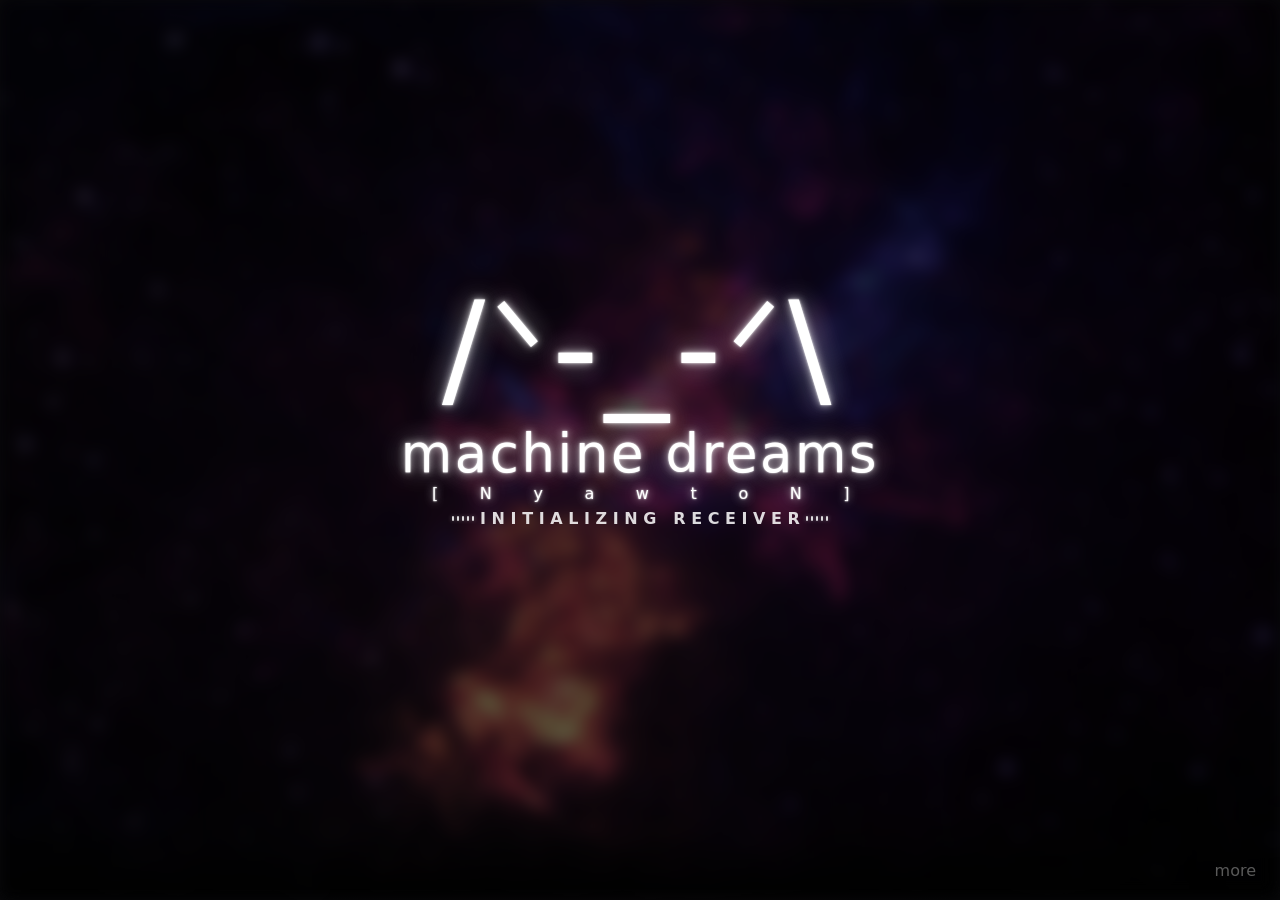
<file: index.html>
<!DOCTYPE html>
<html lang="en">
<head>
    <meta charset="UTF-8">
    <meta name="viewport" content="width=device-width, initial-scale=1.0">
    <title>machine dreams</title>

    <link rel="stylesheet" href="main.css">

    <link rel="apple-touch-icon" sizes="180x180" href="assets/apple-touch-icon.png">
    <link rel="icon" type="image/png" sizes="32x32" href="assets/favicon-32x32.png">
    <link rel="icon" type="image/png" sizes="16x16" href="assets/favicon-16x16.png">
    <link rel="manifest" href="assets/site.webmanifest">
</head>

<body>
<script src="script.js"></script>
<script src="/assets/js/now-playing.js"></script>
<div class="stars"></div>

<div class="bg">
    <video autoplay muted loop playsinline>
        <source src="assets/background.webm" type="video/webm">
    </video>
</div>

    <main>
        <h1>/ᐠ-_-ᐟ\</h1>
        <h2>
            <a href="https://www.youtube.com/watch?v=IM8Cn2k63Ko">machine dreams</a>
        </h2>
        <h3>[NyawtoN]</h3>

    <div class="music">
    <div class="now-playing">

        <div class="visualizer visualizer-left">
            <span></span>
            <span></span>
            <span></span>
            <span></span>
            <span></span>
        </div>

    <span id="now-playing-label">initializing receiver</span>

        <div class="visualizer visualizer-right">
            <span></span>
            <span></span>
            <span></span>
            <span></span>
            <span></span>
        </div>

    </div>

    <div id="now-playing-artist"></div>
    <div id="now-playing-track"></div>
</div>

    </main>
        <a class="about-link" href="/info">
        more
        </a>
</body>
</file>
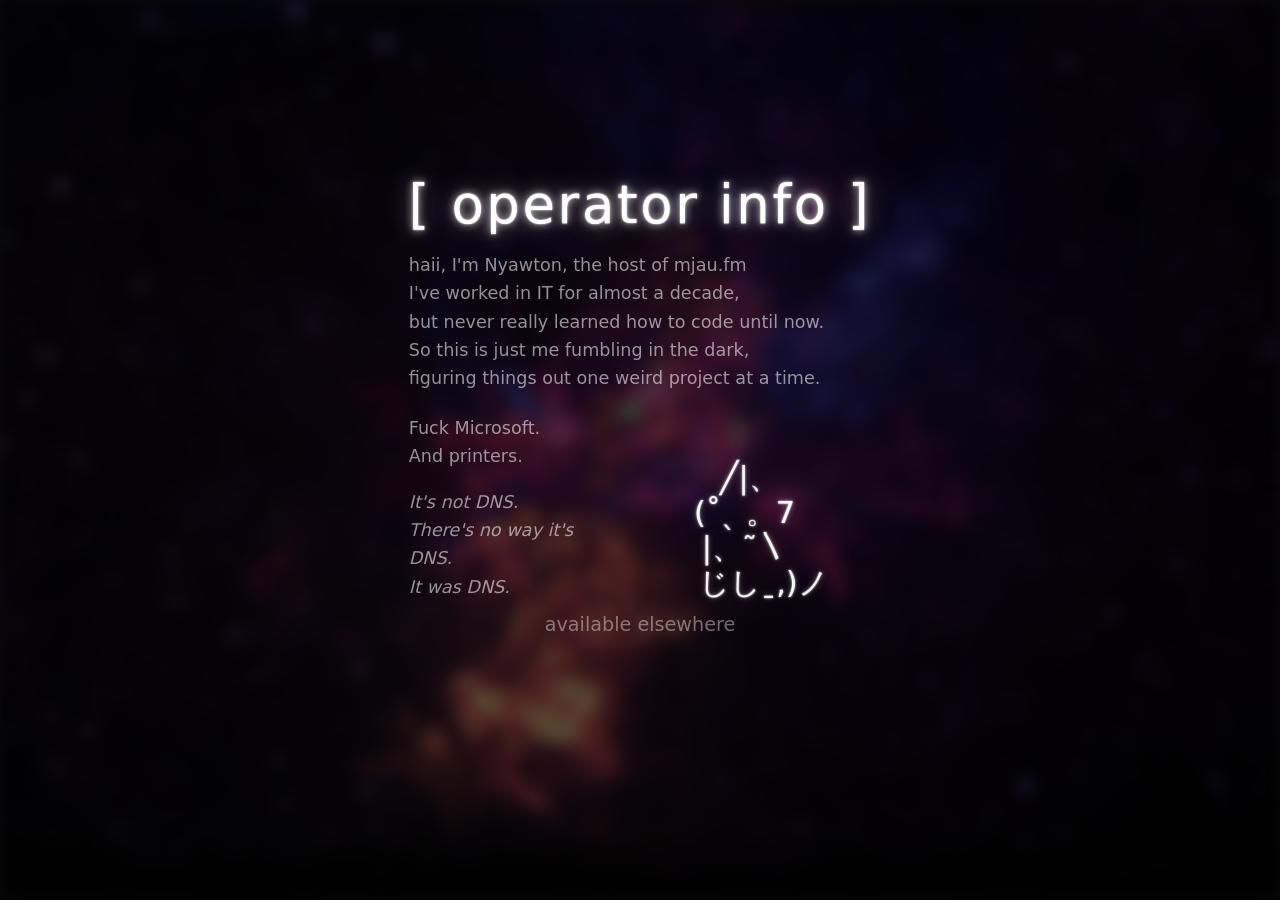
<file: info/index.html>
<!DOCTYPE html>

<html lang="en">

<head>

    <meta charset="UTF-8">

    <title>warning — Mjau FM</title>

    <link rel="stylesheet" href="../main.css">

    <link rel="icon" href="../assets/favicon.png">

</head>

<body>

    <div class="stars"></div>

    <div class="bg">
        <video autoplay muted loop playsinline>
            <source src="../assets/background.webm" type="video/webm">
        </video>
    </div>

    <main>

        <h2>[ operator info ]</h2>

        <p class="info-text">
            haii, I'm Nyawton, the host of mjau.fm <br>
            I've worked in IT for almost a decade, <br>
            but never really learned how to code until now. <br>
            So this is just me fumbling in the dark, <br>
            figuring things out one weird project at a time.
        </p>

        <div class="dns-section">

            <div class="dns-haiku">
                <p class="dns-stanza">
                        Fuck Microsoft.<br>
                        And printers.
                </p>
                <p class="dns-stanza dns-punchline-stanza">
                    <em>
                        It's not DNS.<br>
                        There's no way it's DNS.<br>
                        It was DNS.
                    </em>
                </p>
            </div>

            <pre class="dns-cat">
     ╱|、
    (˚ˎ 。7
    |、˜〵
        じしˍ,)ノ</pre>

        </div>

        <details class="more">
            <summary>available elsewhere</summary>

            <div class="more-links">
                <a href="https://steamcommunity.com/id/nyawton/">steam</a>
                <a href="https://myanimelist.net/animelist/nyawton">anime</a>
                <a href="https://myanimelist.net/mangalist/nyawton">manga</a>
                <a href="https://x.com/nyawton">twitter</a>
                <a href="https://github.com/nyawton/">github</a>
                <a href="https://www.faceit.com/en/players/mjau">faceit</a>
                <a href="https://www.twitch.tv/ZaffeineFM">twitch</a>
                <a href="https://www.tiktok.com/@mjaufm">tiktok</a>
            </div>
        </details>

    </main>

</body>

</html>
</file>
<file: main.css>
/* Reset */
* {
    margin: 0;
    padding: 0;
    box-sizing: border-box;
}

/* Whole page */
body {
    color: #ffffff;
    font-family: Inter, system-ui, sans-serif;

    min-height: 100vh;

    display: flex;
    justify-content: center;
    align-items: center;

    background:
        radial-gradient(
            circle at 50% 45%,
            rgba(255, 59, 77, .08) 0%,
            rgba(255, 59, 77, .03) 30%,
            transparent 75%
        ),
        #09090b;
}

/* Content */
main {
    text-align: center;

    position: relative;

    opacity: 0;

    transform: translateY(10px);

    animation: fadeIn 900ms cubic-bezier(.22,.61,.36,1) forwards;

    animation-delay: 150ms;
}

html {
    -webkit-font-smoothing: antialiased;
    -moz-osx-font-smoothing: grayscale;
}

h1 {
    font-size: 8rem;
    font-weight: 500;

    color: #ffffff;

    letter-spacing: 0.05em;

    text-shadow:
        0 0 2px #ffffff,
        0 0 8px rgba(255, 255, 255, .8),
        0 0 28px rgba(255, 255, 255, .4),
        0 0 30px rgba(255, 255, 255, .2);

    transition:
        color .35s ease,
        text-shadow .35s ease;
}

h2 {
    font-size: 3.3rem;
    font-weight: 500;

    color: #ffffff;

    letter-spacing: 0.05em;
    text-align: center;

    text-shadow:
        0 0 2px #ffffff,
        0 0 8px rgba(255, 255, 255, .8),
        0 0 28px rgba(255, 255, 255, .4),
        0 0 30px rgba(255, 255, 255, .2);

    transition:
        color .35s ease,
        text-shadow .35s ease;
}

h2 a {
    color: inherit;
    text-decoration: none;
    text-shadow: inherit;
}

h3 {
    font-size: 1rem;
    font-weight: 500;

    color: #ffffff;

    text-align: center;
    letter-spacing: 2.6em;
    margin-right: -2.7em;

    text-shadow:
        0 0 2px #ffffff,
        0 0 8px rgba(255, 255, 255, .8),
        0 0 28px rgba(255, 255, 255, .4),
        0 0 30px rgba(255, 255, 255, .2);

    transition:
        color .35s ease,
        text-shadow .35s ease;
}

p {
    margin-top: 1rem;

    color: rgba(255, 255, 255, .75);

    opacity: .55;
    font-size: 1.5rem;

    transition: color .35s ease;
}

p a {
    color: rgba(255, 255, 255, .75);

    text-decoration: none;

    transition:
        color .2s ease,
        text-shadow .2s ease;
}

p a:hover {
    color: #ffffff;

    text-shadow:
        0 0 3px #ffffff,
        0 0 6px rgba(255, 255, 255, .4);
}

.music {
    margin-top: 0.35rem;

    display: flex;
    flex-direction: column;
    align-items: center;

    text-align: center;
}

.now-playing {
    display: flex;
    align-items: center;
    justify-content: center;
    gap: 0.35rem;

    color: rgba(255, 255, 255, 0.7);

    font-size: 1rem;
    text-transform: uppercase;
}

#now-playing-label {
    font-weight: 700;
    letter-spacing: 0.35em;
    white-space: nowrap;

    color: rgba(255, 255, 255, 0.85);

    margin-right: -0.35em;

    transition:
        color .35s ease,
        text-shadow .35s ease;

    animation: signalGlow 1.1s ease-in-out infinite;
}

.music:not(.signal-acquired) #now-playing-label {
    animation: none;
}

.music.signal-acquired #now-playing-label {
    animation: signalGlow 1.1s ease-in-out infinite;
}

.visualizer {
    flex: 0 0 20px;
    width: 32px;
    height: 14px;

    display: flex;
    align-items: center;
    gap: 3px;
}

.visualizer-left {
    justify-content: flex-end;
}

.visualizer-right {
    justify-content: flex-start;
    flex-direction: row-reverse;
}

.visualizer span {
    width: 2px;
    height: 5px;

    background: rgba(255, 255, 255, 0.85);
    border-radius: 2px;

    box-shadow:
        0 0 4px rgba(255, 255, 255, 0.4);

    animation: visualizerPulse 1.1s ease-in-out infinite;

    transition:
        background .35s ease,
        box-shadow .35s ease,
        opacity .35s ease;
}

/* Give each bar a slightly different rhythm */
.visualizer span:nth-child(1) {
    animation-delay: -0.7s;
}

.visualizer span:nth-child(2) {
    animation-delay: -0.45s;
}

.visualizer span:nth-child(3) {
    animation-delay: -0.2s;
}

.visualizer span:nth-child(4) {
    animation-delay: -0.55s;
}

.visualizer span:nth-child(5) {
    animation-delay: -0.3s;
}

/* Dead frequency visualizers */
.music.signal-lost .visualizer span {
    animation-play-state: paused;

    height: 4px;
    opacity: 0.5;

    background: #ff3b4d;

    box-shadow:
        0 0 4px rgba(255, 59, 77, 0.65);
}

#now-playing-artist {
    margin-top: 0.4rem;

    max-width: 90vw;

    color: rgba(255, 255, 255, 0.9);

    font-size: 1.05rem;
    font-weight: 500;

    white-space: nowrap;
    overflow: hidden;
    text-overflow: ellipsis;

    transition: color .35s ease;
}

#now-playing-track {
    max-width: 90vw;

    margin-top: 0.1rem;

    color: rgba(255, 255, 255, 0.62);

    font-size: 0.9rem;
    font-style: italic;

    white-space: nowrap;
    overflow: hidden;
    text-overflow: ellipsis;

    transition: color .35s ease;
}

/* DEAD FREQUENCY state */

/* Main logo / titles */
main:has(.music.signal-lost) h1,
main:has(.music.signal-lost) h2,
main:has(.music.signal-lost) h3 {
    color: #ff3b4d;

    text-shadow:
        0 0 2px #ff3b4d,
        0 0 8px rgba(255, 59, 77, .8),
        0 0 28px rgba(255, 59, 77, .45),
        0 0 30px rgba(255, 59, 77, .2);
}

/* Receiver text */
.music.signal-lost #now-playing-label,
.music.signal-lost #now-playing-artist,
.music.signal-lost #now-playing-track {
    color: #ff3b4d;
}

/* DEAD FREQUENCY itself gets a stronger glow */
.music.signal-lost #now-playing-label {
    text-shadow:
        0 0 3px rgba(255, 59, 77, .7),
        0 0 10px rgba(255, 59, 77, .4),
        0 0 20px rgba(255, 59, 77, .18);
}

@keyframes visualizerPulse {
    0%,
    100% {
        height: 4px;
        opacity: 0.45;
    }

    50% {
        height: 13px;
        opacity: 1;
    }
}

.info-text {
    font-size: 1.1rem;
    line-height: 1.6;
    opacity: .75;
    text-align: left;
    max-width: 420px;
}

.dns-section {
    margin-top: 1.4rem;
    max-width: 420px;

    display: flex;
    align-items: flex-end;
    justify-content: space-between;
    gap: 1rem;
}

.dns-haiku {
    text-align: left;
}

.dns-haiku p {
    margin: 0;
    font-size: 1.1rem;
    line-height: 1.6;
    opacity: .75;
}

.dns-haiku p.dns-punchline-stanza {
    margin-top: 1.1rem;
}

.dns-cat {
    margin: 0;
    flex: 0 0 auto;

    font-family: inherit;
    font-size: 1.9rem;
    line-height: 1.15;

    color: rgba(255, 255, 255, 0.85);

    text-shadow:
        0 0 2px #ffffff,
        0 0 6px rgba(255, 255, 255, .4);

    white-space: pre;
}

.more {
    margin-top: 0.75rem;
    display: inline-block;
    text-align: center;
    opacity: .55;
    font-size: 1.2rem;
}

.more summary {
    list-style: none;
    cursor: pointer;
    user-select: none;

    color: rgba(255, 255, 255, .75);

    transition: .2s ease;
    text-shadow: none;
}

.more summary::-webkit-details-marker {
    display: none;
}

.more summary:hover,
.more summary:focus-visible {
    color: #ffffff;

    text-shadow:
        0 0 3px #ffffff,
        0 0 6px rgba(255, 255, 255, .4);
}

.more[open] summary {
    color: #ffffff;

    text-shadow:
        0 0 3px #ffffff,
        0 0 6px rgba(255, 255, 255, .35);
}

.more-links {
    display: flex;
    flex-direction: column;
    gap: 0.45rem;

    margin-top: 0;

    max-height: 0;
    overflow: hidden;

    opacity: 0;

    transform: translateY(-8px);

    transition:
        max-height .35s ease,
        opacity .25s ease,
        transform .35s cubic-bezier(.22,.61,.36,1),
        margin-top .35s ease;

    font-size: .92rem;
}

.more[open] .more-links {
    max-height: 250px;

    margin-top: .4rem;

    opacity: 1;

    transform: translateY(0);
}

.more-links a {
    color: rgba(255, 255, 255, .75);

    text-decoration: none;

    transition: .2s ease;
}

.more-links a:hover {
    color: #ffffff;

    text-shadow:
        0 0 3px #ffffff,
        0 0 6px rgba(255, 255, 255, .4);
}

.about-link {
    position: fixed;

    right: 24px;
    bottom: 20px;

    font-size: 1rem;

    color: rgba(255, 255, 255, .35);

    text-decoration: none;

    transition: .2s ease;
}

.about-link:hover {
    color: #ffffff;

    text-shadow:
        0 0 3px #ffffff,
        0 0 6px rgba(255, 255, 255, .4);
}

.bg {
    position: fixed;
    inset: 0;

    pointer-events: none;

    z-index: 0;
}

.bg video {
    width: 100%;
    height: 100%;

    object-fit: cover;

    opacity: 1;

    mix-blend-mode: screen;

    filter:
        blur(8px)
        brightness(.5)
        contrast(1)
        saturate(.8);
}

.bg::after {
    content: "";

    position: absolute;
    inset: 0;
}

/* Animations */
@keyframes fadeIn {
    from {
        opacity: 0;
        transform: translateY(calc(-5vh + 10px));
    }

    to {
        opacity: 1;
        transform: translateY(-5vh);
    }
}

@keyframes signalGlow {
    0%,
    100% {
        text-shadow:
            0 0 3px rgba(255, 255, 255, 0.35),
            0 0 8px rgba(255, 255, 255, 0.15);
    }

    50% {
        text-shadow:
            0 0 6px rgba(255, 255, 255, 0.8),
            0 0 18px rgba(255, 255, 255, 0.45),
            0 0 32px rgba(255, 255, 255, 0.2);
    }
}

@media (max-width: 700px) {
    body {
        min-height: 100svh;

        overflow-x: hidden;
        overflow-y: auto;

        padding: 24px 16px calc(24px + env(safe-area-inset-bottom));
    }

    main {
        transform: none;

        width: 100%;
        max-width: 360px;

        padding-top: 12vh;
    }

    h1 {
        font-size: clamp(2.4rem, 16vw, 3.2rem);
    }

    h2 {
        font-size: clamp(1rem, 5vw, 1.15rem);
    }

    .broadcast {
        font-size: 0.72rem;
        line-height: 1.35;
    }

    .more {
        font-size: 1rem;
    }

    .more-links {
        font-size: 0.85rem;
        padding-left: 0;
        align-items: center;
    }

    .about-link {
        position: fixed;

        right: 16px;
        bottom: calc(16px + env(safe-area-inset-bottom));

        font-size: 1rem;
        opacity: 0.45;

        z-index: 10;
    }

    .bg video {
        opacity: 0.07;

        filter:
            blur(12px)
            brightness(0.45)
            saturate(0);

        transform: scale(1.8);
    }

    .stars {
        opacity: 0.45;
    }
}
</file>
